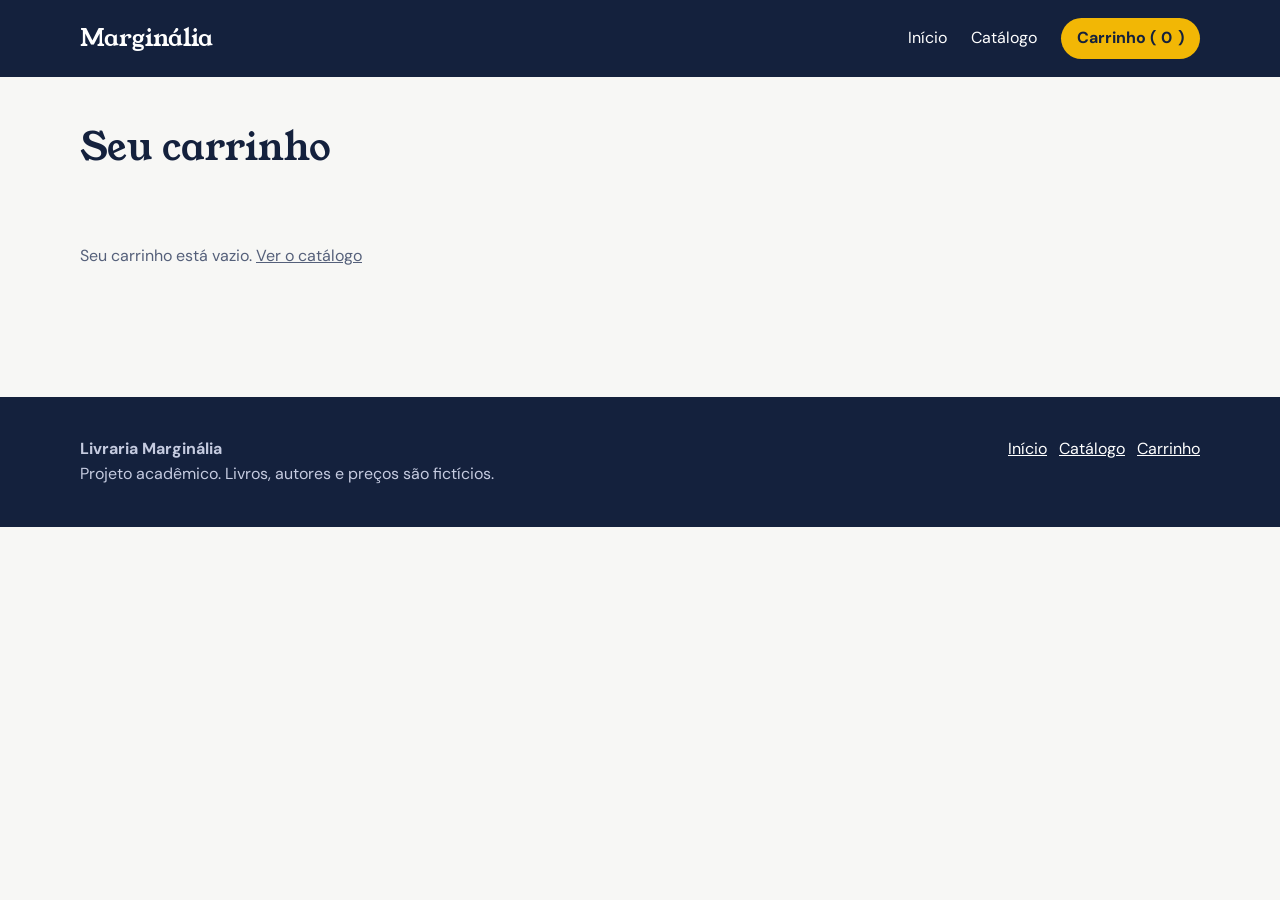
<file: carrinho.html>
<!DOCTYPE html>
<html lang="pt-BR">
<head>
  <meta charset="UTF-8">
  <meta name="viewport" content="width=device-width, initial-scale=1">
  <title>Carrinho | Livraria Marginália</title>
  <meta name="description" content="Livraria Marginália: livros para ler devagar. Romance, poesia, suspense, ficção científica e mais.">
  <link rel="preconnect" href="https://fonts.googleapis.com">
  <link href="https://fonts.googleapis.com/css2?family=DM+Sans:wght@400;700&family=Young+Serif&display=swap" rel="stylesheet">
  <link rel="stylesheet" href="style.css">
  <script src="script.js"></script>
</head>
<body>
  <header class="site-header">
    <div class="container">
      <a class="logo" href="index.html">Marginália</a>
      <nav class="nav" aria-label="Principal">
        <a href="index.html">Início</a>
        <a href="index.html#catalogo">Catálogo</a>
        <a class="cart-link" href="carrinho.html">Carrinho (<span class="cart-count">0</span>)</a>
      </nav>
    </div>
  </header>

  <main class="container cart-page">
    <h1>Seu carrinho</h1>
    <div class="cart-layout">
      <section id="lista-carrinho" aria-live="polite"></section>
      <aside class="summary" id="resumo">
        <h2>Resumo do pedido</h2>
        <div class="summary-row"><span>Subtotal</span><span id="subtotal">R$ 0,00</span></div>
        <div class="summary-row"><span>Frete</span><span id="frete">R$ 0,00</span></div>
        <div class="summary-row summary-total"><span>Total</span><span id="total">R$ 0,00</span></div>
        <button class="btn" id="btn-finalizar">Finalizar pedido</button>
      </aside>
    </div>
  </main>
  <footer class="site-footer">
    <div class="container">
      <div>
        <strong>Livraria Marginália</strong><br>
        Projeto acadêmico. Livros, autores e preços são fictícios.
      </div>
      <div>
        <a href="index.html">Início</a> &nbsp; <a href="index.html#catalogo">Catálogo</a> &nbsp; <a href="carrinho.html">Carrinho</a>
      </div>
    </div>
  </footer>
</body>
</html>
</file>
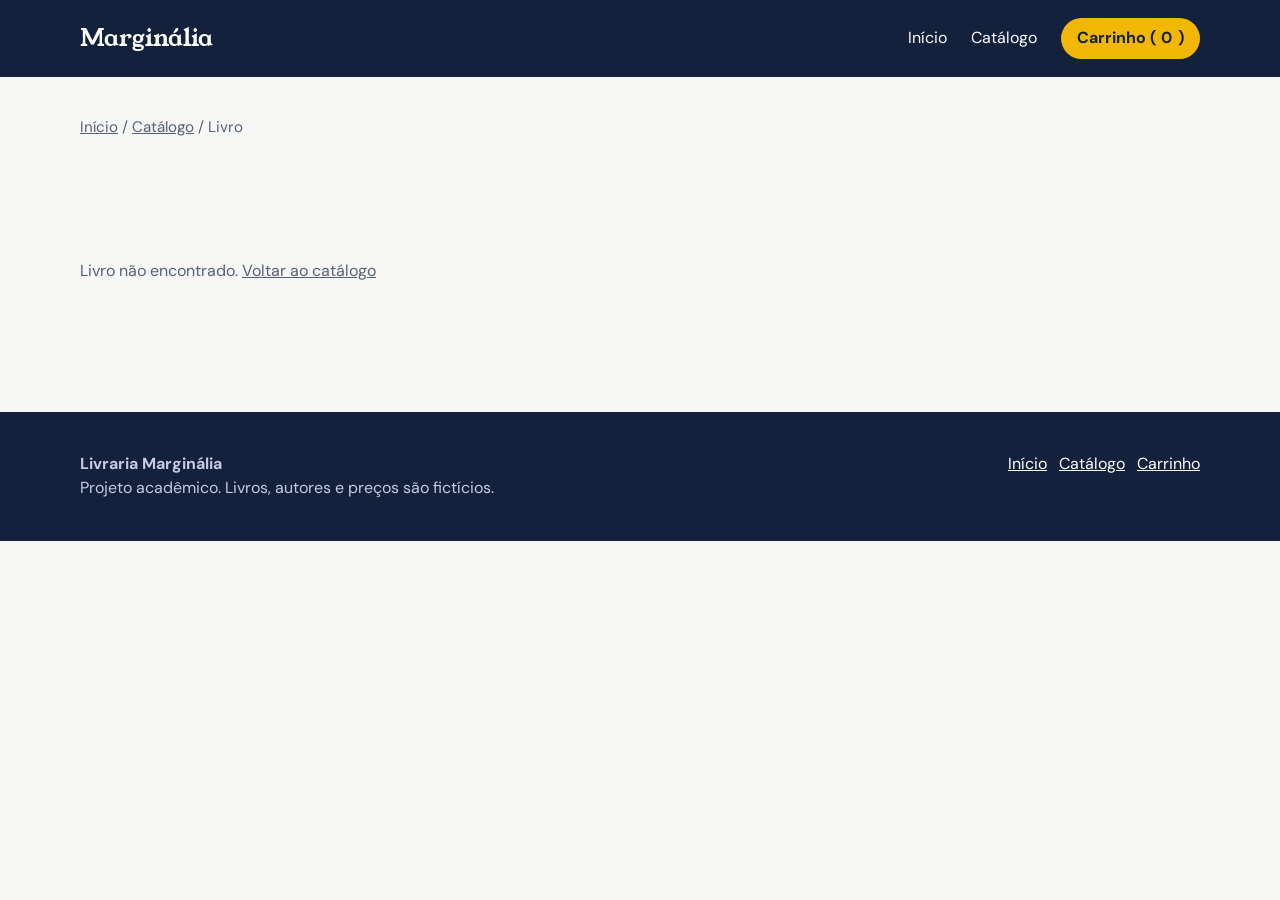
<file: produto.html>
<!DOCTYPE html>
<html lang="pt-BR">
<head>
  <meta charset="UTF-8">
  <meta name="viewport" content="width=device-width, initial-scale=1">
  <title>Livro | Livraria Marginália</title>
  <meta name="description" content="Livraria Marginália: livros para ler devagar. Romance, poesia, suspense, ficção científica e mais.">
  <link rel="preconnect" href="https://fonts.googleapis.com">
  <link href="https://fonts.googleapis.com/css2?family=DM+Sans:wght@400;700&family=Young+Serif&display=swap" rel="stylesheet">
  <link rel="stylesheet" href="style.css">
  <script src="script.js"></script>
</head>
<body>
  <header class="site-header">
    <div class="container">
      <a class="logo" href="index.html">Marginália</a>
      <nav class="nav" aria-label="Principal">
        <a href="index.html">Início</a>
        <a href="index.html#catalogo">Catálogo</a>
        <a class="cart-link" href="carrinho.html">Carrinho (<span class="cart-count">0</span>)</a>
      </nav>
    </div>
  </header>

  <main class="container">
    <p class="breadcrumb"><a href="index.html">Início</a> / <a href="index.html#catalogo">Catálogo</a> / <span id="caminho">Livro</span></p>
    <section class="product" id="produto">
      <p>Carregando livro...</p>
    </section>
  </main>
  <footer class="site-footer">
    <div class="container">
      <div>
        <strong>Livraria Marginália</strong><br>
        Projeto acadêmico. Livros, autores e preços são fictícios.
      </div>
      <div>
        <a href="index.html">Início</a> &nbsp; <a href="index.html#catalogo">Catálogo</a> &nbsp; <a href="carrinho.html">Carrinho</a>
      </div>
    </div>
  </footer>
</body>
</html>
</file>
<file: style.css>
:root {
  --ink: #14213d;
  --paper: #f7f7f5;
  --white: #ffffff;
  --gold: #f2b705;
  --sea: #12545c;
  --line: #d9dce3;
  --muted: #55607a;
}
* { box-sizing: border-box; }
body {
  margin: 0;
  font-family: "DM Sans", Arial, sans-serif;
  color: var(--ink);
  background: var(--paper);
  line-height: 1.55;
}
h1, h2, h3 { font-family: "Young Serif", Georgia, serif; font-weight: 400; line-height: 1.15; margin: 0 0 .5em; }
a { color: inherit; }
img { max-width: 100%; display: block; }
:focus-visible { outline: 3px solid var(--gold); outline-offset: 2px; }

.container { width: min(1120px, 92%); margin: 0 auto; }

/* Cabeçalho */
.site-header { background: var(--ink); color: var(--white); }
.site-header .container { display: flex; align-items: center; justify-content: space-between; padding: 18px 0; gap: 16px; }
.logo { font-family: "Young Serif", Georgia, serif; font-size: 1.5rem; text-decoration: none; }
.nav { display: flex; gap: 24px; align-items: center; }
.nav a { text-decoration: none; }
.nav a:hover { text-decoration: underline; }
.cart-link { background: var(--gold); color: var(--ink); padding: 8px 16px; border-radius: 999px; font-weight: 700; }
.cart-count { display: inline-block; min-width: 1.4em; text-align: center; }

/* Hero */
.hero { background: var(--ink); color: var(--white); padding: 48px 0 64px; }
.hero .container { display: grid; grid-template-columns: 1fr 1.1fr; gap: 48px; align-items: center; }
.hero h1 { font-size: clamp(2.2rem, 5vw, 3.6rem); }
.hero p { max-width: 46ch; color: #d5daea; font-size: 1.1rem; }
.hero img { border-radius: 12px; width: 100%; }
.btn { display: inline-block; background: var(--gold); color: var(--ink); border: 0; padding: 13px 24px; border-radius: 8px; font: inherit; font-weight: 700; text-decoration: none; cursor: pointer; }
.btn:hover { filter: brightness(.95); }
.btn-outline { background: transparent; border: 2px solid var(--ink); color: var(--ink); }

/* Catálogo */
.section { padding: 64px 0; }
.section-head { display: flex; justify-content: space-between; align-items: end; margin-bottom: 28px; gap: 16px; flex-wrap: wrap; }
.section-head h2 { font-size: 2rem; margin: 0; }
.section-head p { margin: 0; color: var(--muted); }
.grid { display: grid; grid-template-columns: repeat(4, 1fr); gap: 28px; }
.card { background: var(--white); border: 1px solid var(--line); border-radius: 10px; overflow: hidden; display: flex; flex-direction: column; }
.card img { width: 100%; }
.card-body { padding: 16px; display: flex; flex-direction: column; gap: 4px; flex: 1; }
.card h3 { font-size: 1.1rem; margin: 0; }
.card h3 a { text-decoration: none; }
.card h3 a:hover { text-decoration: underline; }
.author { color: var(--muted); margin: 0; font-size: .95rem; }
.price { font-weight: 700; font-size: 1.1rem; margin: 8px 0; }
.card .btn { margin-top: auto; text-align: center; }

/* Faixa de destaque */
.band { background: var(--sea); color: var(--white); padding: 56px 0; }
.band .container { display: grid; grid-template-columns: 1fr auto; gap: 24px; align-items: center; }
.band h2 { font-size: 1.8rem; margin: 0 0 8px; }
.band p { margin: 0; color: #d6ecee; }

/* Produto */
.product { display: grid; grid-template-columns: 1fr 1.1fr; gap: 56px; padding: 48px 0 72px; align-items: start; }
.product img { border-radius: 10px; width: 100%; }
.product h1 { font-size: 2.6rem; }
.tag { display: inline-block; background: var(--white); border: 1px solid var(--line); border-radius: 999px; padding: 4px 14px; font-size: .9rem; margin-bottom: 12px; }
.product .price { font-size: 1.8rem; }
.qty-row { display: flex; gap: 12px; align-items: center; margin: 20px 0; }
.qty-row input { width: 72px; padding: 11px; font: inherit; border: 1px solid var(--line); border-radius: 8px; }
.breadcrumb { padding-top: 24px; color: var(--muted); font-size: .95rem; }
.feedback { margin-top: 14px; min-height: 1.5em; color: var(--sea); font-weight: 700; }

/* Carrinho */
.cart-page { padding: 48px 0 72px; }
.cart-page h1 { font-size: 2.4rem; }
.cart-layout { display: grid; grid-template-columns: 1.6fr 1fr; gap: 40px; align-items: start; }
.cart-item { display: grid; grid-template-columns: 90px 1fr auto; gap: 18px; padding: 18px 0; border-bottom: 1px solid var(--line); align-items: center; }
.cart-item img { border-radius: 6px; }
.cart-item h3 { font-size: 1.1rem; margin: 0 0 2px; }
.cart-item input { width: 64px; padding: 8px; font: inherit; border: 1px solid var(--line); border-radius: 6px; }
.link-btn { background: none; border: 0; padding: 0; color: var(--muted); text-decoration: underline; cursor: pointer; font: inherit; margin-left: 10px; }
.summary { background: var(--white); border: 1px solid var(--line); border-radius: 10px; padding: 24px; }
.summary h2 { font-size: 1.4rem; }
.summary-row { display: flex; justify-content: space-between; padding: 8px 0; }
.summary-total { border-top: 1px solid var(--line); margin-top: 8px; padding-top: 14px; font-weight: 700; font-size: 1.2rem; }
.summary .btn { width: 100%; margin-top: 16px; text-align: center; }
.empty { padding: 40px 0; color: var(--muted); }

/* Rodapé */
.site-footer { background: var(--ink); color: #c5cbe0; padding: 40px 0; margin-top: 0; }
.site-footer .container { display: flex; justify-content: space-between; gap: 24px; flex-wrap: wrap; }
.site-footer a { color: var(--white); }

@media (max-width: 900px) {
  .grid { grid-template-columns: repeat(2, 1fr); }
  .hero .container, .product, .cart-layout, .band .container { grid-template-columns: 1fr; }
  .nav { gap: 14px; }
}
@media (max-width: 480px) {
  .grid { grid-template-columns: 1fr; }
  .cart-item { grid-template-columns: 70px 1fr; }
  .cart-item .item-total { grid-column: 2; }
}
</file>
